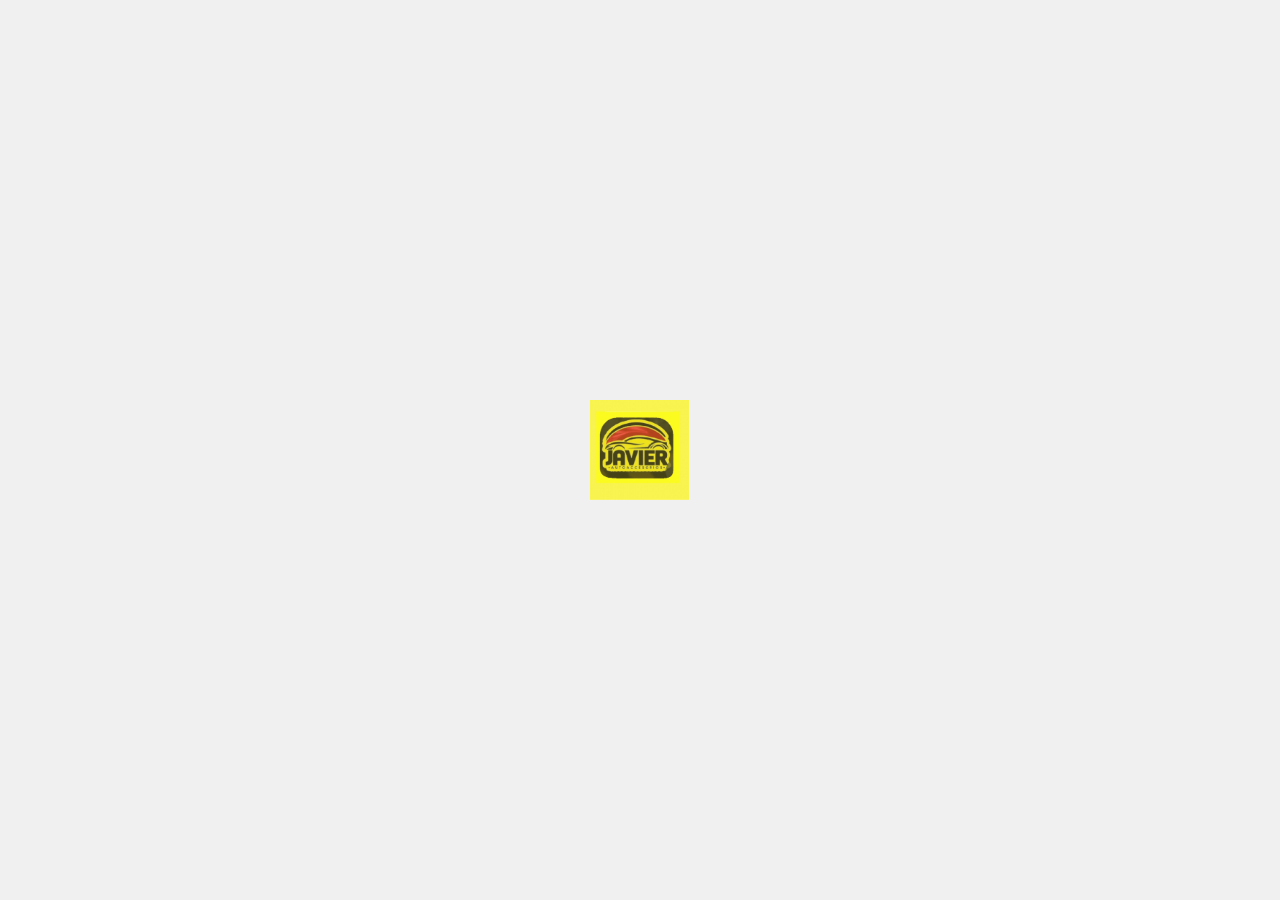
<file: index.html>
<!DOCTYPE html>
<html lang="en">
  <head>
    <meta charset="UTF-8">
    <meta name="viewport" content="width=device-width, initial-scale=1.0">
    <meta http-equiv="X-UA-Compatible" content="ie=edge">
    <link rel="stylesheet" href="css/style.css">
    <link rel="manifest" href="manifest.json">
    <!-- ios support -->
    <link rel="apple-touch-icon" href="images/icons/icon-72x72.png">
    <link rel="apple-touch-icon" href="images/icons/icon-96x96.png">
    <link rel="apple-touch-icon" href="images/icons/icon-128x128.png">
    <link rel="apple-touch-icon" href="images/icons/icon-144x144.png">
    <link rel="apple-touch-icon" href="images/icons/icon-152x152.png">
    <link rel="apple-touch-icon" href="images/icons/icon-192x192.png">
    <link rel="apple-touch-icon" href="images/icons/icon-384x384.png">
    <link rel="apple-touch-icon" href="images/icons/icon-512x512.png">
    <meta name="apple-mobile-web-app-status-bar" content="#db4938">
    <meta name="theme-color" content="#db4938">

<!-- URL - https://paseos.onrender.com/ -->
<!-- 16jul--><!-- Open Graph meta tags-->
<!-- Google / Search Engine Tags -->
<meta itemprop="name" content="app | Google">
<meta itemprop="description" content="Google / Search Google / Google / Search Google / google pedidos desde la comocidad de tu casa">
<meta itemprop="image" content="https://paseos.onrender.com/images/bg/rrss6.jpg"><!-- xxx16jul-->
	  
<!-- Facebook Meta Tags --><!-- Open Graph, Facebook and LinkedIn / 400x300 Image   -->
<meta property="og:url" content="https://paseos.onrender.com/"><!-- xxx16jul-->
<meta property="og:type" content="website">
<meta property="og:title" content="app | Facebook">
<meta property="og:description" content="Facebook Meta Facebook / Facebook Meta Tags / Facebook Meta Tags  de tu casa">
<meta property="og:image" content="https://paseos.onrender.com/images/bg/instagram.jpg"><!-- xxx16jul-->
<meta property="og:image:width" content="400">
<meta property="og:image:height" content="300">
	  
<!-- Twitter Meta Tags / 600x350 Image -->
<meta name="twitter:card" content="summary_large_image">
<meta name="twitter:title" content="Twitter Meta Tags / Twitter Meta Tags / 
Twitter Meta Tags /Twitter Meta Tags / Pointillism Artist" />
<meta name="twitter:image" content="https://paseos.onrender.com/images/bg/rrss6.jpg"><!-- xxx16jul-->
<meta name="twitter:site" content="@todoslosviernes" />
<!-- URL - https://paseos.onrender.com/ -->

	  
<!-- Google tag (gtag.js) -->
<script async src="https://www.googletagmanager.com/gtag/js?id=G-7BSLY9DQ3H"></script>
<script>
  window.dataLayer = window.dataLayer || [];
  function gtag(){dataLayer.push(arguments);}
  gtag('js', new Date());
  gtag('config', 'G-7BSLY9DQ3H');
</script>

<!-- Favicon /03 -->
<link rel="icon" type="image/x-icon" href="images/icons/icon-32x32.png" />
	
<!-- fondo -->
<style type="text/css">  
body {	background-image: url(images/bg/web-app_1.webp); background-repeat: repeat;} 
</style>	
<title>App'Inicio</title>
  </head>
  <body>
    <main>
      <nav>
        <h1>App'Paseos</h1>
        <ul>
<div class="pagination">
  <a href="#">&laquo;</a>
  <a class="active" href="#">1</a>
  <a href="2x2.html">2</a>
  <a href="#">&raquo;</a>
</div>
        </ul>
      </nav>
      <div class="container"></div>
    </main>
    <script src="js/app.js"></script>
    <script src="js/preload.js"></script>	
  </body>
</html>

  <div id="preloader">
    <img src="qr/img/icono-preloader.gif" alt="Cargando...">
  </div>
<!-- 
style.css

-->
</file>
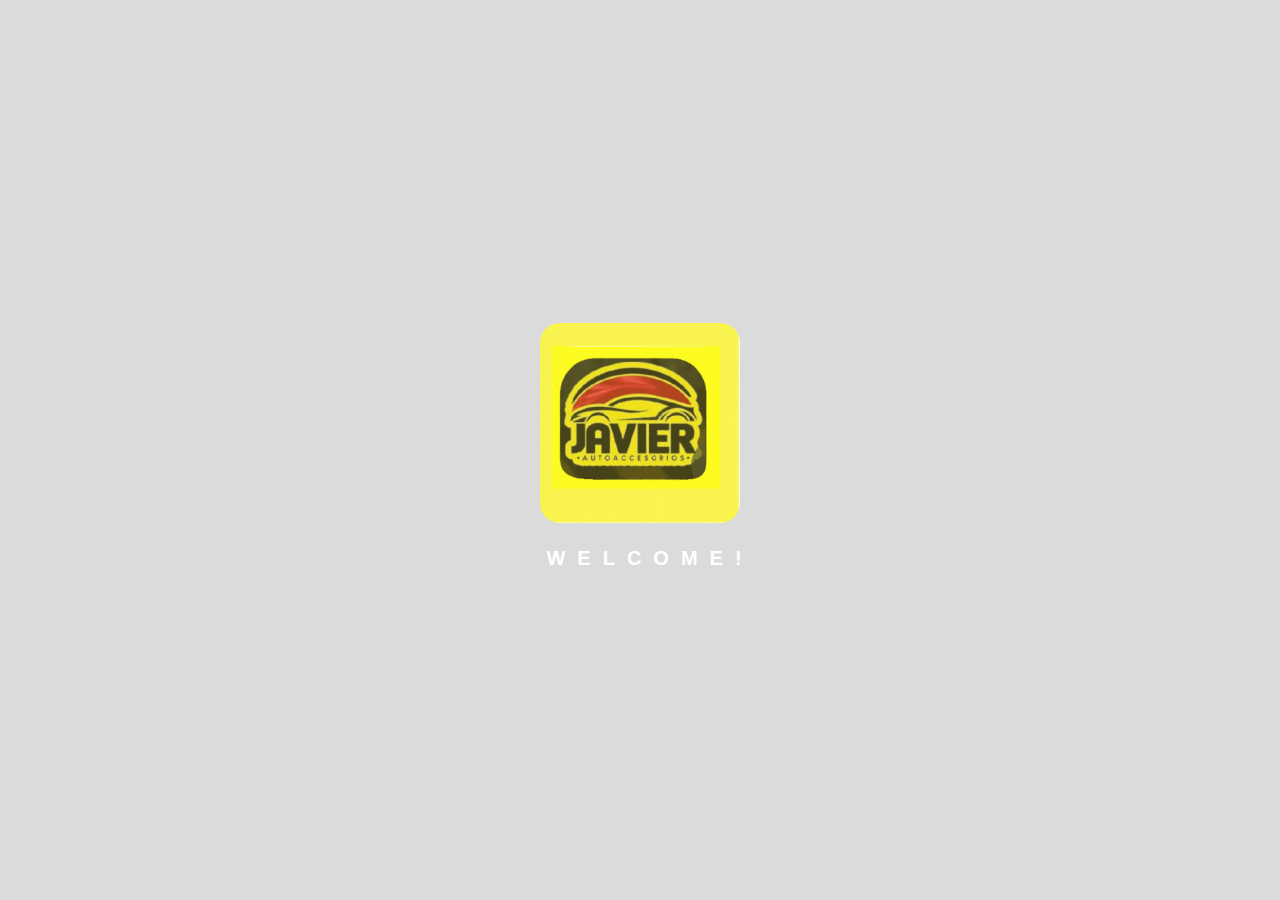
<file: qr/1.html>
<!DOCTYPE html>
<html lang="en">

<head>

<!--Welcome Viewrs!-->
<meta charset="UTF-8">
<meta http-equiv="X-UA-Compatible" content="IE=edge">
<meta name="viewport" content="width=device-width, initial-scale=1.0">
<link rel="stylesheet" href="style.css">

 <!-- Google Tag Manager -->
<meta name="msapplication-TileColor" content="#000000">
<meta name="msapplication-TileImage" content="../mstile-144x144.png">
<meta name="msapplication-config" content="../browserconfig.xml">
<meta name="theme-color" content="#000000">
	
<!-- SEO and Social Sharing and SEO 
https://xxxxxxxxxxxxxxxxxxxxxxxx.com/5ot/	-->
<meta name="description" content="Donde Nacho Web App (PWA) template" />
<meta name="robots" content="noodp" />
<meta name="author" content="El Omniciente Sanchez Furlan">
<meta name="keywords" content="progressive web app, progressive web application, 
pwa, progressive web app template free download, progressive 
web app html template, progressive web app template github" />
    
<meta property="og:locale" content="en_US" />
<meta property="og:type" content="website" />
<meta property="og:title" content="DondeNacho APP" />
<meta property="og:description" content="Donde Nacho Web App (PWA) template" />
<meta property="og:url" content="https://xxxxxxxxxxxxxxxxxxxxxxxx.com/5ot/" /><!--URL_EQUIS-->
<meta property="og:site_name" content="DondeNacho" />
<meta property="section:publisher" content="https://xxxxxxxxxxxxxxxxxxxxxxxx.com/5ot/" />
<meta property="og:image" content="https://xxxxxxxxxxxxxxxxxxxxxxxx.com/5ot/" /><!--URL_EQUIS_02-->
<meta name="twitter:card" content="summary_large_image" />
<meta name="twitter:title" content="Donde Nacho | App" />
<meta name="twitter:description" content="Simple Progressive Web App (PWA) template" />
<meta name="twitter:site" content="@todoslosviernes" />
<meta name="twitter:image" content="https://xxxxxxxxxxxxxxxxxxxxxxxx.com/ini/share.jpg" /><!--URL_EQUIS_03-->
<meta name="twitter:creator" content="@todoslosviernes" />
    
 
<!-- Google tag (gtag.js) -->
<script async src="https://www.googletagmanager.com/gtag/js?id=G-7BSLY9DQ3H"></script>
<script>
  window.dataLayer = window.dataLayer || [];
  function gtag(){dataLayer.push(arguments);}
  gtag('js', new Date());
  gtag('config', 'G-7BSLY9DQ3H');
</script>

<title>Bienvenidos! #11</title>
</head>
<!--Welcome Viewrs!-->
<body>
<div class="container">
<p>Accesorios</p></div>

<div class="loading-page">
<img src="img/icono-preloader.gif" style="border-radius: 20px;"  alt="Logo" width="200">
<div class="name-container">
<div class="logo-name">Welcome!</div>
</div>
</div>

</body>

<script src="./script.js"></script>

</html>
<!--  
<script>
var pagina = '../index.html';
var segundos = 5;
function redireccion() { document.location.href=pagina;}
setTimeout("redireccion()",segundos*1100);
</script>-->
</file>
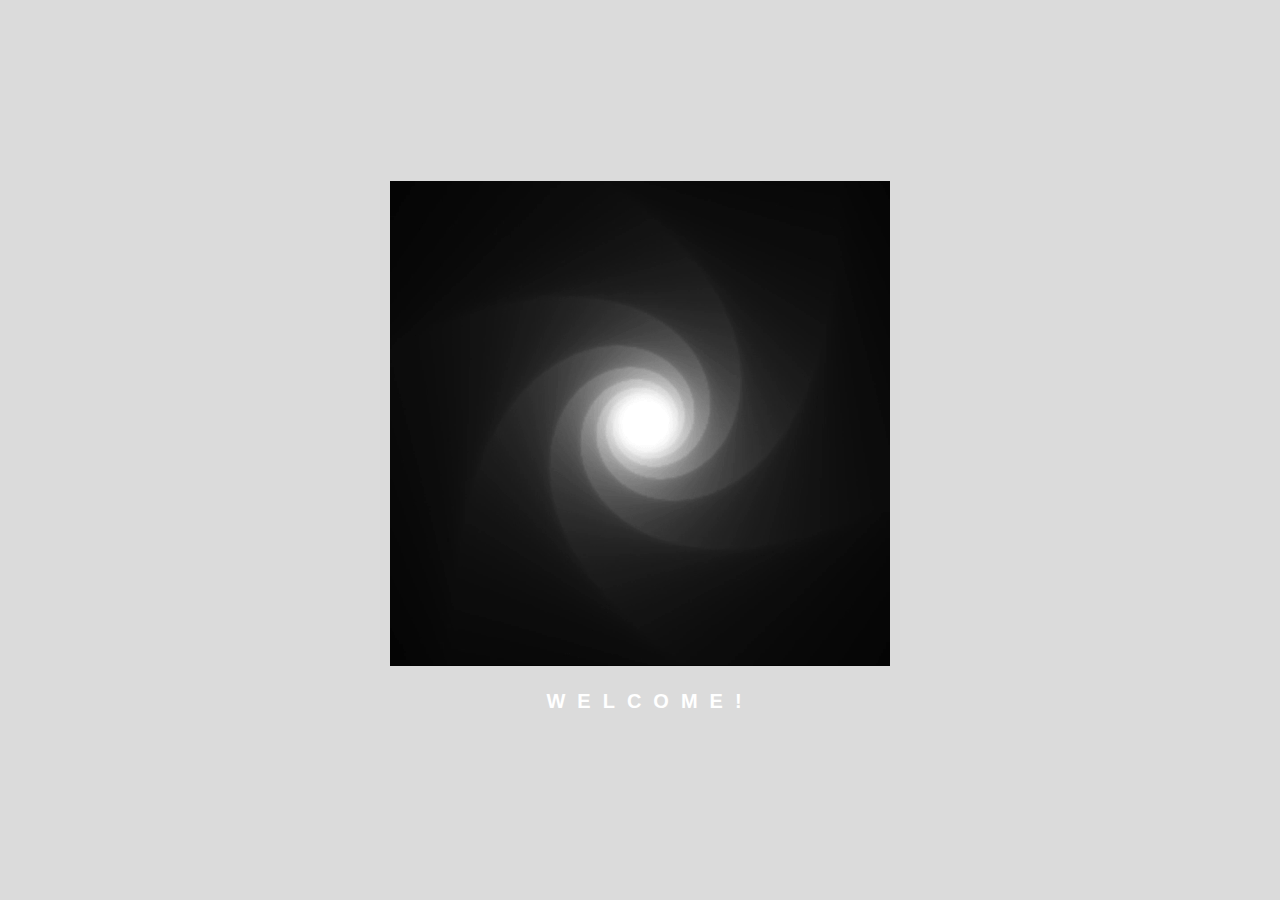
<file: qr/2.html>
<!DOCTYPE html>
<html lang="en">

<head>
<head>
<!-- Google Tag Manager -->


<!--Welcome Viewrs!-->
<meta charset="UTF-8">
<meta http-equiv="X-UA-Compatible" content="IE=edge">
<meta name="viewport" content="width=device-width, initial-scale=1.0">
<link rel="stylesheet" href="style.css">
<title>Bienvenidos! #33</title>



  <meta property="og:image:width" content="1200" />
  <meta property="og:image:height" content="630" />
	
<!-- SEO and Social Sharing and SEO 
	https://www.dondenacho.onrender.com/5ot/
	-->
	<meta name="description" content="Donde Nacho Web App (PWA) template" />
	<meta name="robots" content="noodp" />
	<meta name="author" content="El Omniciente Sanchez Furlan">
	<meta name="keywords" content="progressive web app, progressive web application, pwa, pwa progressive web app, 
	pwa progressive web application, progressive app, basic progressive web app, basic progressive web application, 
	basic pwa, example progressive web app, example progressive web application, example pwa, progressive web app basic, progressive web app builder, progressive web app example, progressive web app sample, progressive web app template, sample progressive web app, sample progressive web application, sample pwa, free progressive web application template, progressive web application template, progressive web app template free, progressive web app template free download, progressive web app html template, progressive web app template github" />
    
<meta property="og:locale" content="en_US" />
<meta property="og:type" content="website" />
<meta property="og:title" content="DondeNacho APP" />
<meta property="og:description" content="Donde Nacho Web App (PWA) template" />
<meta property="og:url" content="https://www.dondenacho1.onrender.com/" /><!--URL_EQUIS-->
	<meta property="og:site_name" content="Simple PWA" />
	<meta property="section:publisher" content="https://www.facebook.com/" />
	<meta property="og:image" content="https://www.dondenacho1.onrender.com/qr/share.jpg" /><!--URL_EQUIS_02-->
	<meta name="twitter:card" content="summary_large_image" />
	<meta name="twitter:title" content="Donde Nacho | App" />
	<meta name="twitter:description" content="Simple Progressive Web App (PWA) template" />
	<meta name="twitter:site" content="@todoslosviernes" />
	<meta name="twitter:image" content="https://www.dondenacho1.onrender.com/qr/share1.jpg" /><!--URL_EQUIS_03-->
	<meta name="twitter:creator" content="@todoslosviernes" />
 
<!-- Google tag (gtag.js) -->
<script async src="https://www.googletagmanager.com/gtag/js?id=G-7BSLY9DQ3H"></script>
<script>
  window.dataLayer = window.dataLayer || [];
  function gtag(){dataLayer.push(arguments);}
  gtag('js', new Date());
  gtag('config', 'G-7BSLY9DQ3H');
</script>

</head>
<!--Welcome Viewrs!-->
<body>
<div class="container">
<p>Donde Nacho</p>
</div>

<div class="loading-page">
<img src="img/icono-2.gif" alt="Logo">

<div class="name-container">
<div class="logo-name">Welcome!</div>

</div>
</div>
</body>
<script src="https://cdnjs.cloudflare.com/ajax/libs/gsap/3.11.3/gsap.min.js"
    integrity="sha512-gmwBmiTVER57N3jYS3LinA9eb8aHrJua5iQD7yqYCKa5x6Jjc7VDVaEA0je0Lu0bP9j7tEjV3+1qUm6loO99Kw=="
    crossorigin="anonymous" referrerpolicy="no-referrer"></script><!---->
<script src="./script.js"></script>

</html>

<script>
var pagina = '../index.html';
var segundos = 5;
function redireccion() { document.location.href=pagina;}
setTimeout("redireccion()",segundos*1100);
</script>
</file>
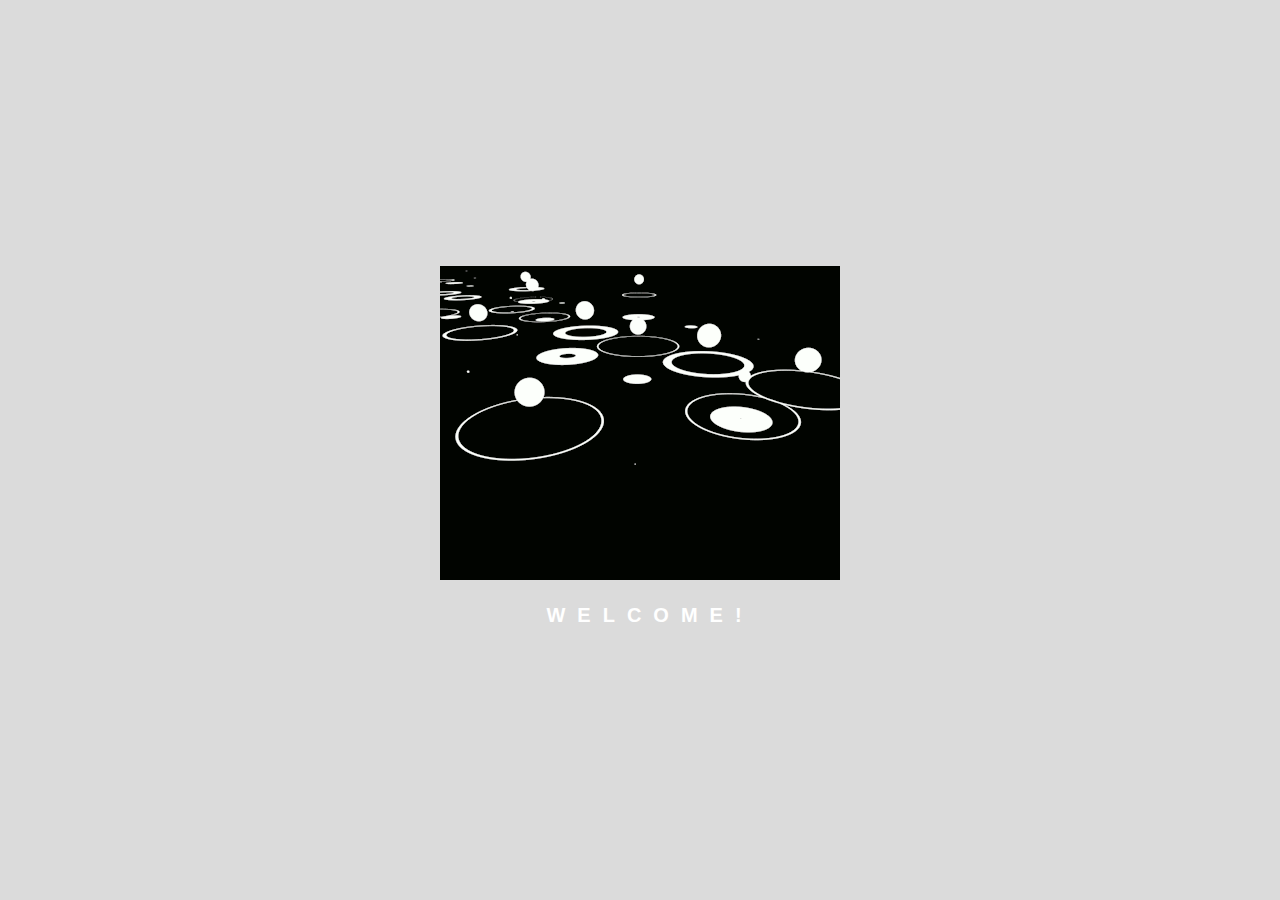
<file: qr/3.html>
<!DOCTYPE html>
<html lang="en">

<head>
<!-- Google Tag Manager -->


<!--Welcome Viewrs!-->
<meta charset="UTF-8">
<meta http-equiv="X-UA-Compatible" content="IE=edge">
<meta name="viewport" content="width=device-width, initial-scale=1.0">
<link rel="stylesheet" href="style.css">
<title>Bienvenidos! #33</title>

  <meta property="og:image:width" content="1200" />
  <meta property="og:image:height" content="630" />

  
<!-- SEO and Social Sharing and SEO 
	https://www.dondenacho.onrender.com/5ot/
	-->
	<meta name="description" content="Donde Nacho Web App (PWA) template" />
	<meta name="robots" content="noodp" />
	<meta name="author" content="El Omniciente Sanchez Furlan">
	<meta name="keywords" content="progressive web app, progressive web application, pwa, pwa progressive web app, 
	pwa progressive web application, progressive app, basic progressive web app, basic progressive web application, 
	basic pwa, example progressive web app, example progressive web application, example pwa, progressive web app basic, 	progressive web app builder, progressive web app example, progressive web app sample, progressive web app template, sample progressive web app, sample progressive web application, sample pwa, free progressive web application template, progressive web application template, progressive web app template free, progressive web app template free download, progressive web app html template, progressive web app template github" />
    
<meta property="og:locale" content="en_US" />
<meta property="og:type" content="website" />
<meta property="og:title" content="Donde Nacho APP" />
<meta property="og:description" content="Donde Nacho Web App (PWA) template" />
<meta property="og:url" content="https://www.dondenacho1.onrender.com/" /><!--URL_EQUIS-->
	<meta property="og:site_name" content="Simple PWA" />
	<meta property="section:publisher" content="https://www.facebook.com/" />
	<meta property="og:image" content="https://www.dondenacho1.onrender.com/qr/share.jpg" /><!--URL_EQUIS_02-->
	<meta name="twitter:card" content="summary_large_image" />
	<meta name="twitter:title" content="Donde Nacho | App" />
	<meta name="twitter:description" content="Simple Progressive Web App (PWA) template" />
	<meta name="twitter:site" content="@todoslosviernes" />
	<meta name="twitter:image" content="https://www.dondenacho1.onrender.com/qr/share1.jpg" /><!--URL_EQUIS_03-->
	<meta name="twitter:creator" content="@todoslosviernes" />
 
<!-- Google tag (gtag.js) -->
<script async src="https://www.googletagmanager.com/gtag/js?id=G-7BSLY9DQ3H"></script>
<script>
  window.dataLayer = window.dataLayer || [];
  function gtag(){dataLayer.push(arguments);}
  gtag('js', new Date());
  gtag('config', 'G-7BSLY9DQ3H');
</script>

</head>
<!--Welcome Viewrs!-->
<body>
<div class="container">
<p>Donde Nacho</p>
</div>

<div class="loading-page">
<img src="img/icono-3.gif" alt="Logo">

<div class="name-container">
<div class="logo-name">Welcome!</div>

</div>
</div>
</body>
<script src="https://cdnjs.cloudflare.com/ajax/libs/gsap/3.11.3/gsap.min.js"
    integrity="sha512-gmwBmiTVER57N3jYS3LinA9eb8aHrJua5iQD7yqYCKa5x6Jjc7VDVaEA0je0Lu0bP9j7tEjV3+1qUm6loO99Kw=="
    crossorigin="anonymous" referrerpolicy="no-referrer"></script><!---->
<script src="./script.js"></script>

</html>

<script>
var pagina = '../index.html';
var segundos = 5;
function redireccion() { document.location.href=pagina;}
setTimeout("redireccion()",segundos*1100);
</script>
</file>
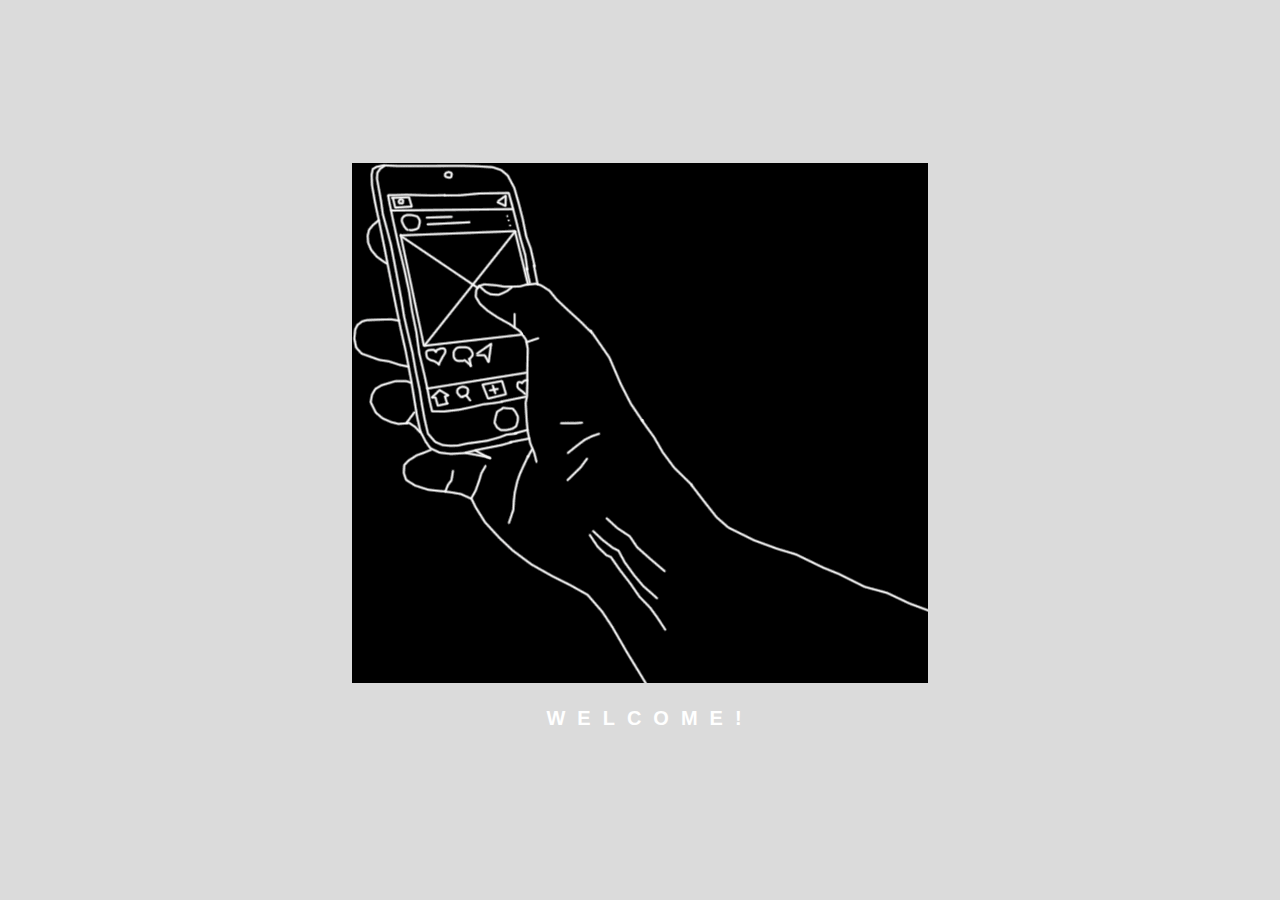
<file: qr/4.html>
<!DOCTYPE html>
<html lang="en">

<head>
 <head>
 <!-- Google Tag Manager -->


<!--Welcome Viewrs!-->
<meta charset="UTF-8">
<meta http-equiv="X-UA-Compatible" content="IE=edge">
<meta name="viewport" content="width=device-width, initial-scale=1.0">
<link rel="stylesheet" href="style.css">
<title>Bienvenidos! #44</title>

	
  <meta property="og:image:width" content="1200" />
  <meta property="og:image:height" content="630" />	
<!-- SEO and Social Sharing and SEO 
	https://www.dondenacho.onrender.com/5ot/
	-->
	<meta name="description" content="Donde Nacho Web App (PWA) template" />
	<meta name="robots" content="noodp" />
	<meta name="author" content="El Omniciente Sanchez">
	<meta name="keywords" content="progressive web app, progressive web application, pwa, pwa progressive web app, 
	pwa progressive web application, progressive app, basic progressive web app, basic progressive web application, 
	basic pwa, example progressive web app, example progressive web application, example pwa, progressive web app basic, progressive web app builder, progressive web app example, progressive web app sample, progressive web app template, sample progressive web app, sample progressive web application, sample pwa, free progressive web application template, progressive web application template, progressive web app template free, progressive web app template free download, progressive web app html template, progressive web app template github" />
    
<meta property="og:locale" content="en_US" />
<meta property="og:type" content="website" />
<meta property="og:title" content="DondeNacho APP" />
<meta property="og:description" content="Donde Nacho Web App (PWA) template" />
<meta property="og:url" content="https://www.dondenacho1.onrender.com/" /><!--URL_EQUIS-->
	<meta property="og:site_name" content="Simple PWA" />
	<meta property="section:publisher" content="https://www.facebook.com/" />
	<meta property="og:image" content="https://www.dondenacho1.onrender.com/qr/share.jpg" /><!--URL_EQUIS_02-->
	<meta name="twitter:card" content="summary_large_image" />
	<meta name="twitter:title" content="Donde Nacho | App" />
	<meta name="twitter:description" content="Simple Progressive Web App (PWA) template" />
	<meta name="twitter:site" content="@todoslosviernes" />
	<meta name="twitter:image" content="https://www.dondenacho1.onrender.com/qr/share1.jpg" /><!--URL_EQUIS_03-->
	<meta name="twitter:creator" content="@todoslosviernes" />

<!-- Google tag (gtag.js) -->
<script async src="https://www.googletagmanager.com/gtag/js?id=G-7BSLY9DQ3H"></script>
<script>
  window.dataLayer = window.dataLayer || [];
  function gtag(){dataLayer.push(arguments);}
  gtag('js', new Date());
  gtag('config', 'G-7BSLY9DQ3H');
</script>


</head>
<!--Welcome Viewrs!-->
<body>
<div class="container">
<p>Donde Nacho</p>
</div>

<div class="loading-page">
<img src="img/icono-4.gif" alt="Logo">

<div class="name-container">
<div class="logo-name">Welcome!</div>

</div>
</div>
</body>
<script src="https://cdnjs.cloudflare.com/ajax/libs/gsap/3.11.3/gsap.min.js"
    integrity="sha512-gmwBmiTVER57N3jYS3LinA9eb8aHrJua5iQD7yqYCKa5x6Jjc7VDVaEA0je0Lu0bP9j7tEjV3+1qUm6loO99Kw=="
    crossorigin="anonymous" referrerpolicy="no-referrer"></script><!---->
<script src="./script.js"></script>

</html>

<script>
var pagina = '../index.html';
var segundos = 5;
function redireccion() { document.location.href=pagina;}
setTimeout("redireccion()",segundos*1100);
</script>
</file>
<file: css/style.css>
@import url("https://fonts.googleapis.com/css?family=Nunito:400,700&display=swap");
* {
  margin: 0;
  padding: 0;
  box-sizing: border-box;
}

body {
  background: #fdfdfd;
  font-family: "Nunito", sans-serif;
  font-size: 1rem;
}

main {
  max-width: 900px;
  margin: auto;
  padding: 0.5rem;
  text-align: center;
}
nav {
  display: flex;
  justify-content: space-between;
  align-items: center;
}

ul {
  list-style: none;
  display: flex;
}

li {
  margin-right: 1rem;
}

h1 {
  color: #e74c3c;
  margin-bottom: 0.5rem;
}
.container {
  display: grid;
  grid-template-columns: repeat(auto-fit, minmax(15rem, 1fr));
  grid-gap: 1rem;
  justify-content: center;
  align-items: center;
  margin: auto;
  padding: 1rem 0;
}
.card {
  display: flex;
  align-items: center;
  flex-direction: column;
  width: 15rem auto;
  height: 15rem;
  background: #fff;
  box-shadow: 0 10px 20px rgba(0, 0, 0, 0.19), 0 6px 6px rgba(0, 0, 0, 0.23);
  border-radius: 10px;
  margin: auto;
  overflow: hidden;
}

.card--avatar {
  width: 100%;
  height: 10rem;
  object-fit: cover;
}

.card--title {
  color: #222;
  font-weight: 700;
  text-transform: capitalize;
  font-size: 1.1rem;
  margin-top: 0.5rem;
}

.card--link {
  text-decoration: none;
  background: #db4938;
  color: #fff;
  padding: 0.3rem 1rem;
  border-radius: 20px;
}

/* The style paginacion */


.pagination {
  display: inline-block;
}

.pagination a {
  color: black;
  float: left;
  padding: 8px 16px;
  text-decoration: none;
}

.pagination a.active {
  background-color: #db4938;
  color: white;
}

.pagination a:hover:not(.active) {background-color: #fff;}



/* The style efecto  */
.fade-in {
  animation: fadeIn ease 5s;
  -webkit-animation: fadeIn ease 5s;
  -moz-animation: fadeIn ease 5s;
  -o-animation: fadeIn ease 5s;
  -ms-animation: fadeIn ease 5s;
}


@keyframes fadeIn{
  0% {
    opacity:0;
  }
  100% {
    opacity:1;
  }
}

@-moz-keyframes fadeIn {
  0% {
    opacity:0;
  }
  100% {
    opacity:1;
  }
}

@-webkit-keyframes fadeIn {
  0% {
    opacity:0;
  }
  100% {
    opacity:1;
  }
}

@-o-keyframes fadeIn {
  0% {
    opacity:0;
  }
  100% {
    opacity:1;
  }
}

@-ms-keyframes fadeIn {
  0% {
    opacity:0;
  }
  100% {
    opacity:1;
  }
}


/* preload  */
#preloader {
  position: fixed;
  top: 0;
  left: 0;
  width: 100%;
  height: 100%;
  background-color: #f0f0f0; /* O el color de fondo que desees */
  display: flex;
  justify-content: center;
  align-items: center;
  z-index: 9999; /* Asegura que esté por encima de todo */
}

#preloader img {
  width: 100px; /* Ajusta el tamaño del GIF */
  height: auto;
}

#contenido {
  display: none; /* Oculta el contenido inicialmente */
}
</file>
<file: qr/style.css>
@import url("https://fonts.googleapis.com/css2?family=Michroma&display=swap");
* {
	padding: 0;
	margin: 0;
	box-sizing: border-box;
	border-top-left-radius: 20;
}

body {
  font-family: "Michroma", sans-serif;
  height: 100vh;
}

.container {
  background-color: #ff5733;
  color: #fff;
  height: 80%;
  width: 80%;
  display: flex;
  align-items: center;
  justify-content: center;
  position: relative;
}

.loading-page {
  position: absolute;
  top: 0;
  left: 0;
  background-image: url(./img/share.webp);
  /* 	background: linear-gradient(to right, #005500, #f0e330, #0f5027); */
  

  height: 100%;
  width: 100%;
  display: flex;
  flex-direction: column;
  gap: 1.5rem;
  align-items: center;
  justify-content: center;
  color: #f0f0f0;
}

#svg {
  height: 150px;
  width: 150px;
  stroke: white;
  fill-opacity: 0;
  stroke-width: 3px;
  stroke-dasharray: 4500;
  animation: draw 8s ease;
}

@keyframes draw {
  0% {
    stroke-dashoffset: 4500;
  }
  100% {
    stroke-dashoffset: 0;
  }
}

.name-container {
  height: 30px;
  overflow: hidden;
}

.logo-name {
  color: #fff;
  font-size: 20px;
  letter-spacing: 12px;
  text-transform: uppercase;
  margin-left: 20px;
  font-weight: bolder;
}
</file>
